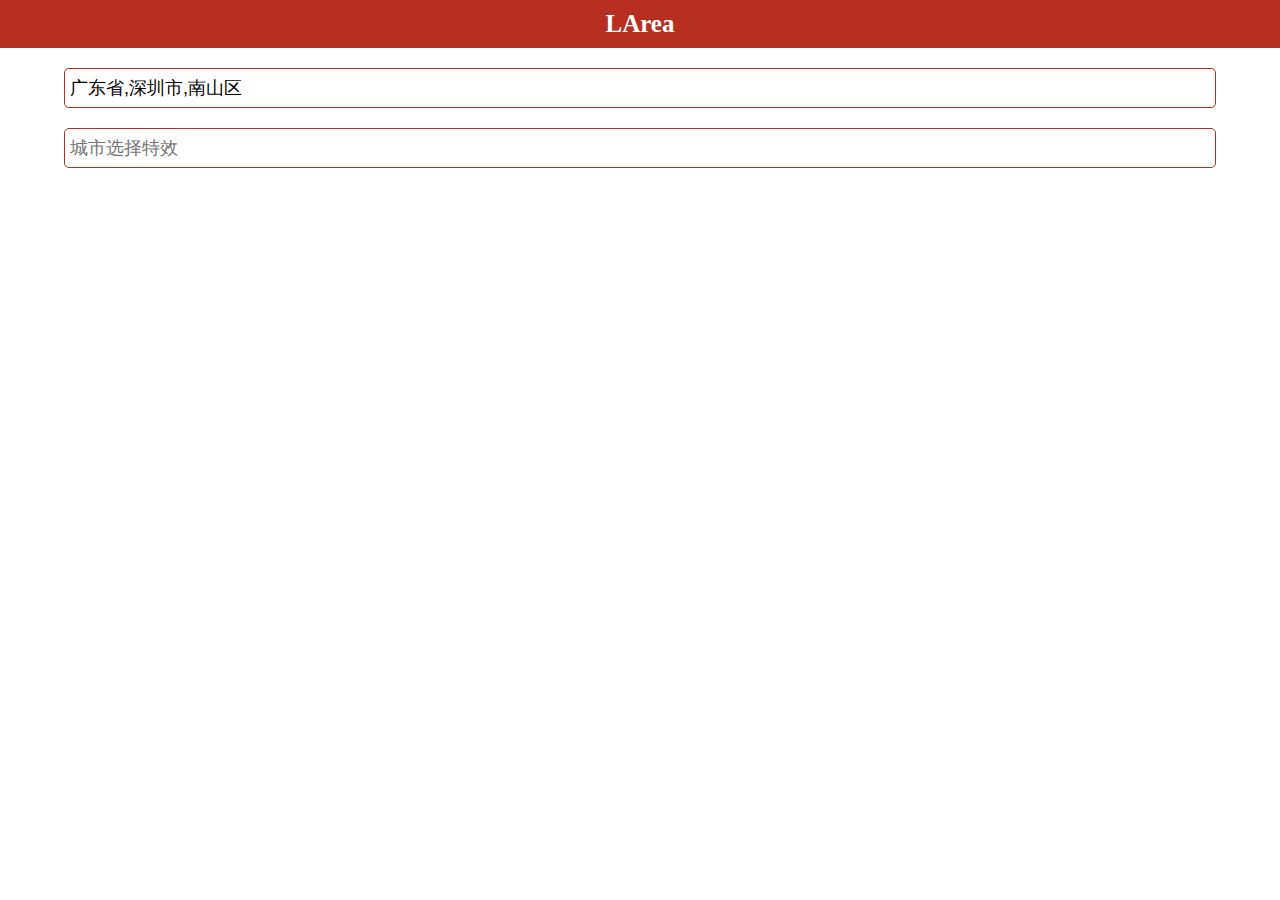
<file: iosArea/index.html>
﻿<!doctype html>
<html>

<head>
    <meta charset="utf-8" />
    <meta name="viewport" content="width=device-width, initial-scale=1, maximum-scale=1, minimum-scale=1, user-scalable=no, minimal-ui">
    <meta content="yes" name="apple-mobile-web-app-capable">
    <meta content="black" name="apple-mobile-web-app-status-bar-style">
    <meta content="telephone=no" name="format-detection">
    <title>城市选择控件</title>
    <link rel="stylesheet" href="css/LArea.css">
</head>
<body>
    <div>
        <h1>LArea</h1>
        <div class="content-block">
            <input id="demo1" type="text" readonly="" placeholder="城市选择特效"  value="广东省,深圳市,南山区"/>
            <input id="value1" type="hidden" value="20,234,504"/>
        </div>
        <div class="content-block">
            <input id="demo2" type="text" readonly="" placeholder="城市选择特效" />
            <input id="value2" type="hidden" />
        </div>
    </div>
    <script src="js/LAreaData1.js"></script>
    <script src="js/LAreaData2.js"></script>
    <script src="js/LArea.js"></script>
    <script>
    var area1 = new LArea();
    area1.init({
        'trigger': '#demo1', //触发选择控件的文本框，同时选择完毕后name属性输出到该位置
        'valueTo': '#value1', //选择完毕后id属性输出到该位置
        'keys': {
            id: 'id',
            name: 'name'
        }, //绑定数据源相关字段 id对应valueTo的value属性输出 name对应trigger的value属性输出
        'type': 1, //数据源类型
        'data': LAreaData //数据源
    });
    area1.value=[1,13,3];//控制初始位置，注意：该方法并不会影响到input的value
    var area2 = new LArea();
    area2.init({
        'trigger': '#demo2',
        'valueTo': '#value2',
        'keys': {
            id: 'value',
            name: 'text'
        },
        'type': 2,
        'data': [provs_data, citys_data, dists_data]
    });
    </script>
</body>

</html>
</file>
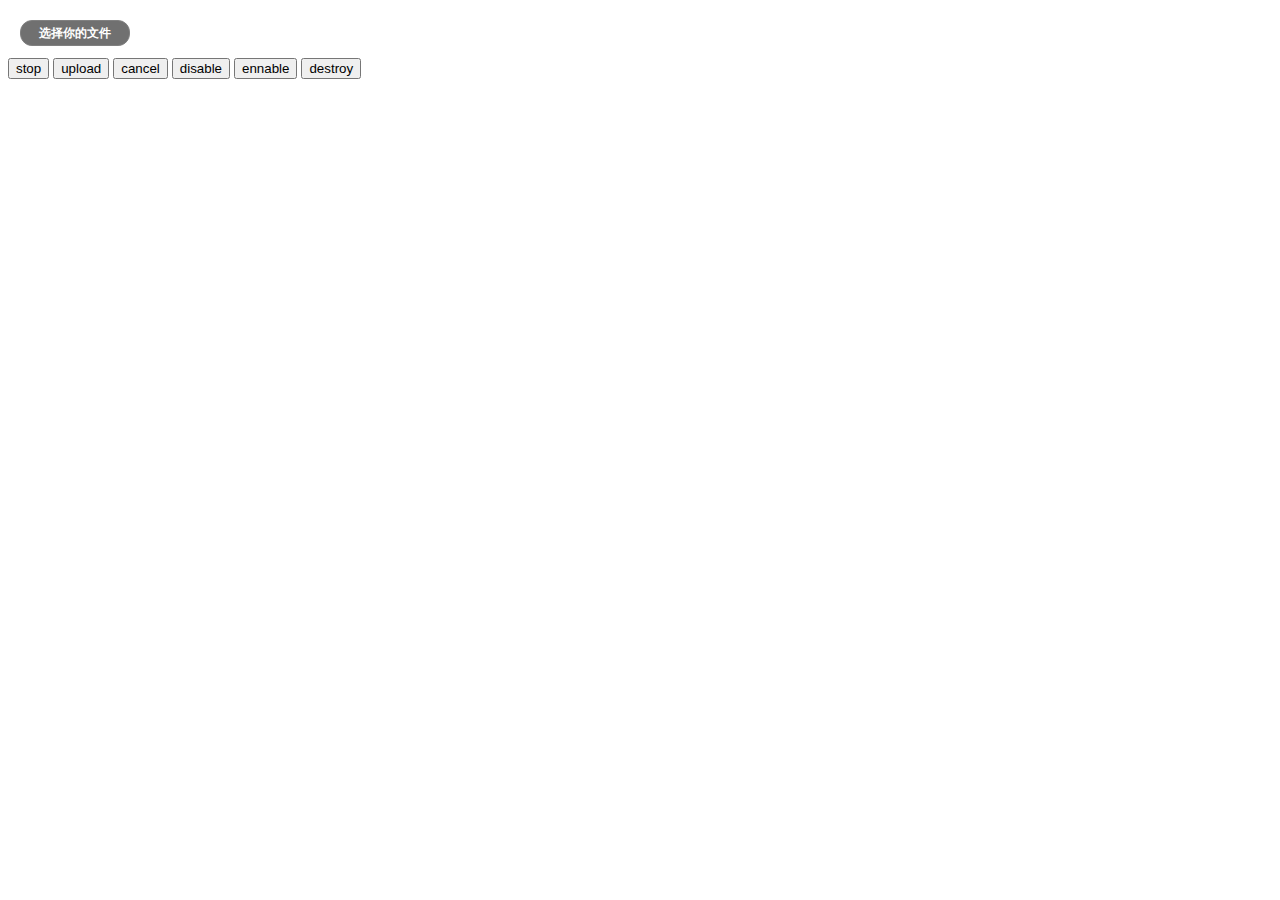
<file: continuingly/demo.html>
<!DOCTYPE html PUBLIC "-//W3C//DTD XHTML 1.0 Transitional//EN" "http://www.w3.org/TR/xhtml1/DTD/xhtml1-transitional.dtd">
<html xmlns="http://www.w3.org/1999/xhtml">
<head>
<meta http-equiv="Content-Type" content="text/html; charset=utf-8" />
<title>无标题文档</title>
<link rel="stylesheet" type="text/css" href="Huploadify.css"/>
<script type="text/javascript" src="jquery.js"></script>
<script type="text/javascript" src="jquery.Huploadify.js"></script>
<style type="text/css">
</style>
<script type="text/javascript">
$(function(){
	var up = $('#upload').Huploadify({
		auto:false,
		fileTypeExts:'video.*',
		multi:true,
		formData:{key:123456,key2:'vvvv'},
		fileSizeLimit:99999999999,
		showUploadedPercent:true,
		showUploadedSize:true,
		removeTimeout:9999999,
		uploader:'upload.php',
		buttonText:'选择你的文件',
		// removeTimeout: 1000, // 上传完成后进度条的消失时间，单位毫秒
		breakPoints:true, //是否开启断点续传
		fileSplitSize:1024,//断点续传的文件块大小，单位Byte，默认1M
		getUploadedSize:function(file){
			var size = parseInt(localStorage.getItem(file.name)) || 0;
			return size;
		},//类型：function，自定义获取已上传文件的大小函数，用于开启断点续传模式，可传入一个参数file，即当前上传的文件对象，需返回number类型
		saveUploadedSize:function(file, value){
			localStorage.setItem(file.name, value);
		},//类型：function，自定义保存已上传文件的大小函数，用于开启断点续传模式，可传入两个参数：file：当前上传的文件对象，value：已上传文件的大小，单位Byte
		onUploadStart:function(file){
			console.log(file.name+'开始上传');
		},
		onInit:function(obj){
			console.log('初始化');
			console.log(obj);
		},
		onUploadSuccess:function(file){
			console.log(file.name+'上传成功');
		},
		onUploadComplete:function(file){
			console.log(file.name+'上传完成');
		},
		onCancel:function(file){
			console.log(file.name+'删除成功');
		},
		onClearQueue:function(queueItemCount){
			console.log('有'+queueItemCount+'个文件被删除了');
		},
		onDestroy:function(){
			console.log('destroyed!');
		},
		onSelect:function(file){
			console.log(file.name+'加入上传队列');
		},
		onQueueComplete:function(queueData){
			console.log('队列中的文件全部上传完成',queueData);
		}
	});

	$('#btn1').click(function(){
		up.stop();
	});
	$('#btn2').click(function(){
		up.upload('*');
	});
	$('#btn3').click(function(){
		up.cancel('*');
	});
	$('#btn4').click(function(){
		//up.disable();
		up.Huploadify('disable');
	});
	$('#btn5').click(function(){
		up.ennable();
	});
	$('#btn6').click(function(){
		up.destroy();
	});
});
</script>
</head>

<body>
<div id="upload"></div>
<button id="btn1">stop</button>
<button id="btn2">upload</button>
<button id="btn3">cancel</button>
<button id="btn4">disable</button>
<button id="btn5">ennable</button>
<button id="btn6">destroy</button>
</body>
</html>
</file>
<file: iosArea/css/LArea.css>
.gearArea {font-size: 10px;background-color: rgba(0, 0, 0, 0.2);position: fixed;top: 0;left: 0;width: 100%;height: 100%;z-index: 9900;overflow: hidden;-webkit-animation-fill-mode: both;animation-fill-mode: both}

.area_ctrl {vertical-align: middle;background-color: #d5d8df;color: #000;margin: 0;height: auto;width: 100%;position: absolute;left: 0;bottom: 0;z-index: 9901;overflow: hidden;-webkit-transform: translate3d(0, 0, 0);transform: translate3d(0, 0, 0)}

* {margin: 0;padding: 0;-webkit-appearance: none;-webkit-tap-highlight-color: rgba(0, 0, 0, 0);-webkit-touch-callout: none;box-sizing: border-box;}
    
html,body {margin: 0 auto;width: 100%;min-height: 100%;overflow-x: hidden;-webkit-user-select: none;}

input {width: 90%; height: 40px;font-size: 18px;border: 1px solid #b72f20;border-radius: 5px;margin: 20px 5% 0 5%;padding: 5px;}

h1 { background-color: #b72f20;color: #fff;font-size: 25px;text-align: center;padding: 10px;}

.slideInUp {-webkit-animation: slideInUp .3s;animation: slideInUp .3s;}

@-webkit-keyframes slideInUp {
    from {
        -webkit-transform: translate3d(0, 100%, 0);
        transform: translate3d(0, 100%, 0)
    }
    to {
        -webkit-transform: translate3d(0, 0, 0);
        transform: translate3d(0, 0, 0)
    }
}

@keyframes slideInUp {
    from {
        -webkit-transform: translate3d(0, 100%, 0);
         transform: translate3d(0, 100%, 0)
    }
    to {
        -webkit-transform: translate3d(0, 0, 0);
        transform: translate3d(0, 0, 0)
    }
}

.slideInDown {-webkit-animation: slideInDown .3s forwards;animation: slideInDown .3s forwards;}

@-webkit-keyframes slideInDown {
    from {
        -webkit-transform: translate3d(0, 0, 0);
        transform: translate3d(0, 0, 0)
    }
    to {
        -webkit-transform: translate3d(0, 100%, 0);
        transform: translate3d(0, 100%, 0)
    }
}

@keyframes slideInDown {
    from {
        -webkit-transform: translate3d(0, 0, 0);
         transform: translate3d(0, 0, 0)
    }
    to {
        -webkit-transform: translate3d(0, 100%, 0);
        transform: translate3d(0, 100%, 0)
    }
}

.area_roll {display: -webkit-box;display: -webkit-flex;display: -ms-flexbox;display: flex;width: 100%;height: auto;overflow: hidden;b ackground-color: transparent;-webkit-mask:-webkit-gradient(linear, 0% 50%, 0% 100%, from(#d1d4dd), to(rgba(32, 132, 30, 0)));-webkit-mask:-webkit-linear-gradient(top, #d1d4dd 50%, rgba(32, 132, 30, 0))}

.area_roll>div {font-size: 1.6em;height: 10em;float: left;background-color: transparent;position: relative;overflow: hidden;-webkit-box-flex: 1;-webkit-flex: 1;-ms-flex: 1;flex: 1;}

.area_roll>div .gear {width: 100%;float: left;position: absolute;z-index: 9902;padding-top: 4em}

.area_roll_mask {-webkit-mask: -webkit-gradient(linear, 0% 40%, 0% 0%, from(#debb47), to(rgba(36, 142, 36, 0)));-webkit-mask: -webkit-linear-gradient(bottom, #debb47 50%, rgba(36, 142, 36, 0));padding: 0}

.area_grid {position: relative;top: 4em;width: 100%;height: 2em;margin: 0;box-sizing: border-box;z-index: 0;border-top: 1px solid #abaeb5;border-bottom: 1px solid #abaeb5}

.area_roll>div:nth-child(3) .area_grid>div {left: 42%}

.area_btn_box {padding: 0.2em 0;}

.area_btn {color: #2273dc;font-size: 1.6em;line-height: 2.1em;text-align: center;padding: 0 1em;font-family:"microsoft yahei";}

.area_btn:first-child {font-size: 1.7em;}

.area_btn:last-child{color:#fff;background-color: #2377e9;padding: 0 0.5em;margin-right: 1em;border-radius: 4px;border:1px solid #00133c;font-size: 1.4em;height: 2em;line-height: 2em;margin-top: 0.2em;}

.area_btn_box:before,.area_btn_box:after {content: '';position: absolute;height: 1px;width: 100%;display: block;background-color: #96979b;z-index: 15;-webkit-transform: scaleY(0.33);transform: scaleY(0.33)}

.area_btn_box {display: -webkit-box;display: -webkit-flex;display: -ms-flexbox;display: flex;-webkit-box-pack:justify;-webkit-justify-content:space-between;-ms-flex-pack:justify;justify-content:space-between;-webkit-box-align: stretch;-webkit-align-items: stretch;-ms-flex-align:stretch;align-items: stretch;background-color: #555557;position: relative}

.area_btn_box:before {left: 0;top: 0;-webkit-transform-origin: 50% 20%;transform-origin: 50% 20%}

.area_btn_box:after {left: 0;bottom: 0;-webkit-transform-origin: 50% 70%;transform-origin: 50% 70%}

.tooth {height: 2em;line-height: 2em;text-align: center;display: -webkit-box;display: -webkit-flex;display: -ms-flexbox;display: flex;line-clamp: 1;-webkit-box-orient:vertical;-webkit-box-direction:normal;-webkit-flex-direction:column;-ms-flex-direction:column;flex-direction:column;overflow: hidden;font-family:"microsoft yahei";color:#000;}
</file>
<file: continuingly/Huploadify.css>
@charset "utf-8";
/* CSS Document */
.uploadify-button{
	display:inline-block;
	margin:12px;
	border:1px solid #808080;
	background-color: #707070;
	line-height:24px;
	border-radius:12px;
	padding:0 18px;
    font-size:12px;
    font-weight: 600;
    font-family: '微软雅黑';
	color:#FFF;
	cursor:pointer;
	text-decoration:none;
}
.uploadify-button:hover{
	background-color: #888;
}
.uploadfile{
	width:0;
	}
.uploadify-queue .uploadify-queue-item{
	list-style-type:none;
	margin-top:10px;
	}
.uploadbtn,.delfilebtn{
	display:inline-block;
	border:1px solid #999;
	line-height:24px;
	border-radius:4px;
	padding:0 18px;
    font-size:12px;
	color:#666;
	text-decoration:none;
	}
.uploadbtn{
	display: none;/*默认不显示上传按钮，非自动上传时用js控制显示*/
}
.disabledbtn{

}
.up_filename,.progressnum,.delfilebtn,.uploadbtn,.up_percent{
	font-size:12px;
	color:#666;
	margin-left:10px;
	}
.uploadify-progress{
	 display:inline-block; 
	 width:600px; 
	 height:10px; 
	 background-color:white;
	 border-radius:20px;
	 border:2px groove #666;
	 vertical-align:middle;
	 padding:0;
	 }
.uploadify-progress-bar{
	width:0;
	height:100%;
	border-radius:20px;
	background-color: #0099FF;
	}
</file>
